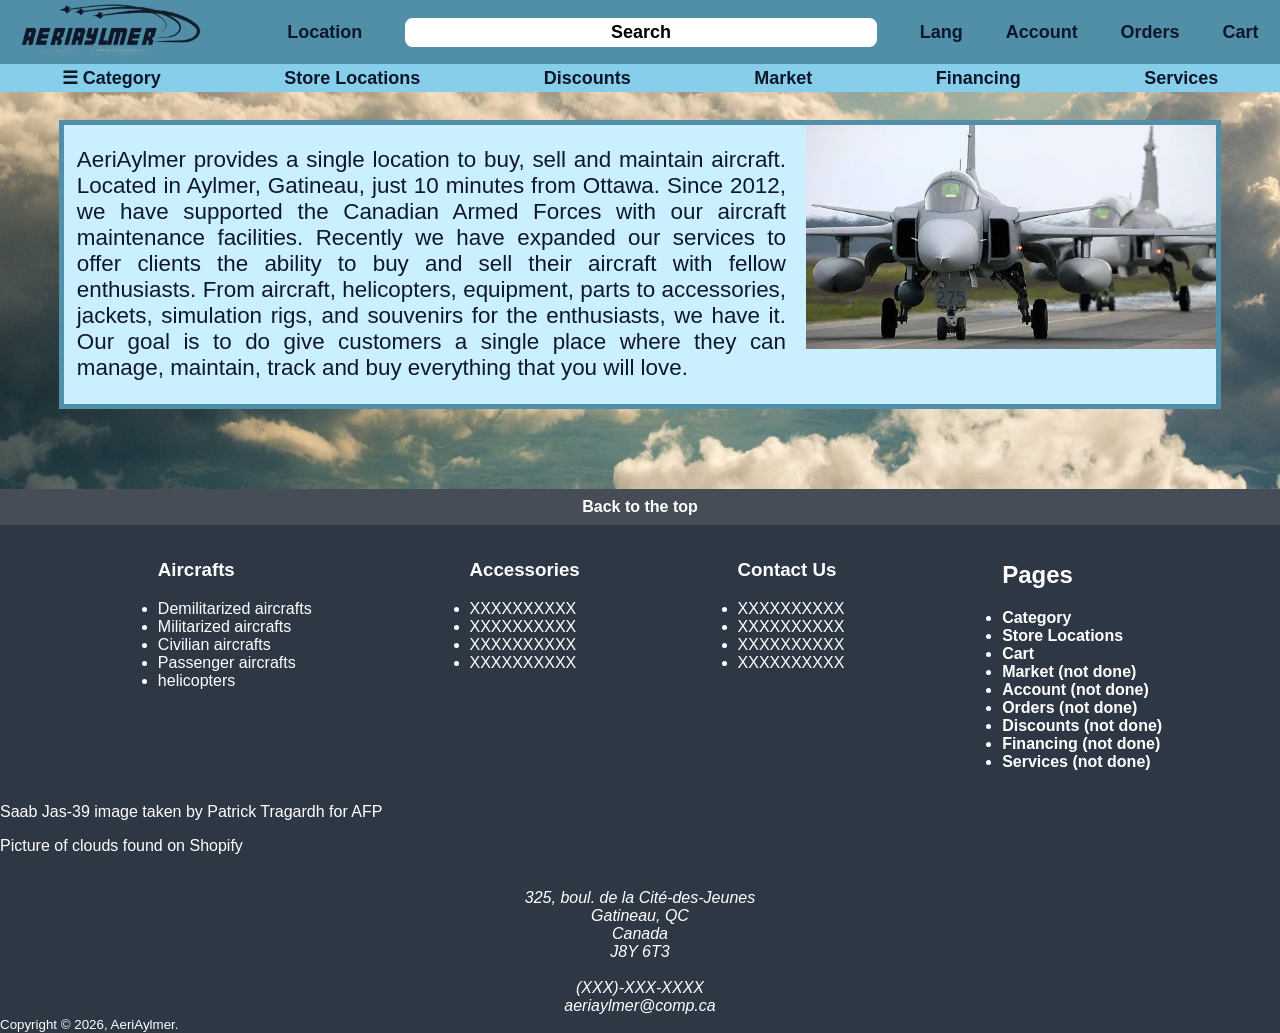
<file: docs/index.html>
<!DOCTYPE html>
<html lang="en">

<head>
    <meta charset="UTF-8">
    <meta name="viewport" content="width=device-width, initial-scale=1.0">
    <title>AeriAylmer</title>
    <link rel="stylesheet" href="./Styles/site.css">
    <link rel="stylesheet" href="./Styles/homeStyle.css">
    <link rel="icon" href="./Images/Favicon.png">
</head>

<body>
    <header>
        <!--Add industry standard cheveron down to each link-->
        <nav id="topHeader">
            <a href="./index.html" class="noMobileDisplay" class="topRow"><img id="logo"
                    src="./Images/LogoLowResNoBackground.png"></a>
            <a href="./index.html" class="topRow"><img id="smallLogo" src="./Images/Favicon.png"></a>
            <a class="noMobileDisplay">Location </a> <!--DropDown userInput or/and selector-->
            <a id="search">Search</a> <!--JavaScript?-->
            <a class="topRow" id="head1">Lang</a> <!--DropDown-->
            <a href="./account.html" class="topRow" id="head2">Account</a> <!--Dont do-->
            <a href="./orders.html" class="noMobileDisplay">Orders</a> <!--Dont do-->
            <a href="./cart.html" class="topRow" id="head3">Cart</a>
        </nav>
        <nav id="bottomHeader">
            <a href="./category.html" id="bottomHeaderStarter">☰
                Category</a><!--Pop up on the side of screen on desktop-->
            <a href="./storeLocations.html">Store Locations</a>
            <a href="./discounts.html" class="noMobileDisplay">Discounts</a> <!--Dont do yet-->
            <a href="./market.html" class="noMobileDisplay">Market</a> <!--Dont do yet-->
            <a href="./financing.html" class="noMobileDisplay">Financing</a> <!--Dont do yet-->
            <a href="./services.html">Services</a> <!--Dont do yet-->
        </nav>
    </header>
    <main>
        <!--View ScreenShot for future development-->
        <div><img id="static-image" src="./Images/cloudy-sky-from-above.jpg"></div>
        <span id="mainTop">
            <div class="textBox">
                <img id="textImage"
                    src="./Images/saab-jas-39-gripen-fighter-aircraft-taxi-out-for-start-during-the-nato-exercise-loyal-arrow.webp">
                <p>AeriAylmer provides a single location to buy, sell and maintain aircraft. Located in Aylmer,
                    Gatineau,
                    just
                    10 minutes from Ottawa. Since 2012, we have supported the Canadian
                    Armed Forces with our aircraft maintenance facilities. Recently we have expanded our services to
                    offer clients the ability to buy and sell their aircraft with fellow enthusiasts. From aircraft,
                    helicopters, equipment, parts to accessories,
                    jackets,
                    simulation rigs, and souvenirs for the enthusiasts, we have it. Our goal is to do give customers a
                    single
                    place where they can manage, maintain, track and buy everything that you will love.</p>
            </div>
        </span>
    </main>
    <footer>
        <div id="toTheTop"><a>Back to the top</a></div>
        <div id="lists">
            <ul id="list1">
                <h3>Aircrafts</h3>
                <li><a class="listedItem">Demilitarized aircrafts</a></li>
                <li><a class="listedItem">Militarized aircrafts</a></li>
                <li><a class="listedItem">Civilian aircrafts</a></li>
                <li><a class="listedItem">Passenger aircrafts</a></li>
                <li><a class="listedItem">helicopters</a></li>
            </ul>
            <ul id="list2">
                <h3>Accessories</h3> <!--Placeholder names-->
                <li><a class="listedItem">XXXXXXXXXX</a></li>
                <li><a class="listedItem">XXXXXXXXXX</a></li>
                <li><a class="listedItem">XXXXXXXXXX</a></li>
                <li><a class="listedItem">XXXXXXXXXX</a></li>
            </ul>
            <ul id="list3">
                <h3>Contact Us</h3>
                <li><a class="listedItem">XXXXXXXXXX</a></li>
                <li><a class="listedItem">XXXXXXXXXX</a></li>
                <li><a class="listedItem">XXXXXXXXXX</a></li>
                <li><a class="listedItem">XXXXXXXXXX</a></li>
            </ul>
            <ul>
                <h2>Pages</h2>
                <li><a href="./category.html">Category</a></li>
                <li><a href="./storeLocations.html">Store Locations</a></li>
                <li><a href="./cart.html">Cart</a></li>
                <li><a href="./market.html">Market (not done)</a></li>
                <li><a href="./account.html">Account (not done)</a></li>
                <li><a href="./orders.html">Orders (not done)</a></li>
                <li><a href="./discounts.html">Discounts (not done)</a></li>
                <li><a href="./financing.html">Financing (not done)</a></li>
                <li><a href="./services.html">Services (not done)</a></li>
            </ul>

        </div>
        <div>
            <p><a
                    href="https://www.gettyimages.ca/detail/news-photo/saab-jas-39-gripen-fighter-aircraft-taxi-out-for-start-news-photo/88392900">Saab
                    Jas-39 image taken by Patrick Tragardh for AFP</a></p>
            <p><a href="https://www.shopify.com/stock-photos/photos/cloudy-sky-from-above?c=sky">Picture of clouds found
                    on Shopify</a></p>
        </div>
        <div>
            <address>
                <br>325, boul. de la Cité-des-Jeunes
                <br>Gatineau, QC
                <br>Canada
                <br>J8Y 6T3
                <br><br><a class="infoFooter" href="tel:(XXX)-XXX-XXXX">(XXX)-XXX-XXXX</a>
                <br>
                <a class="infoFooter" href="mailto: aeriaylmer@comp.ca">aeriaylmer@comp.ca</a>
            </address>
            <small>Copyright &copy; 2026, AeriAylmer.</small>
        </div>
    </footer>
</body>

</html>
</file>
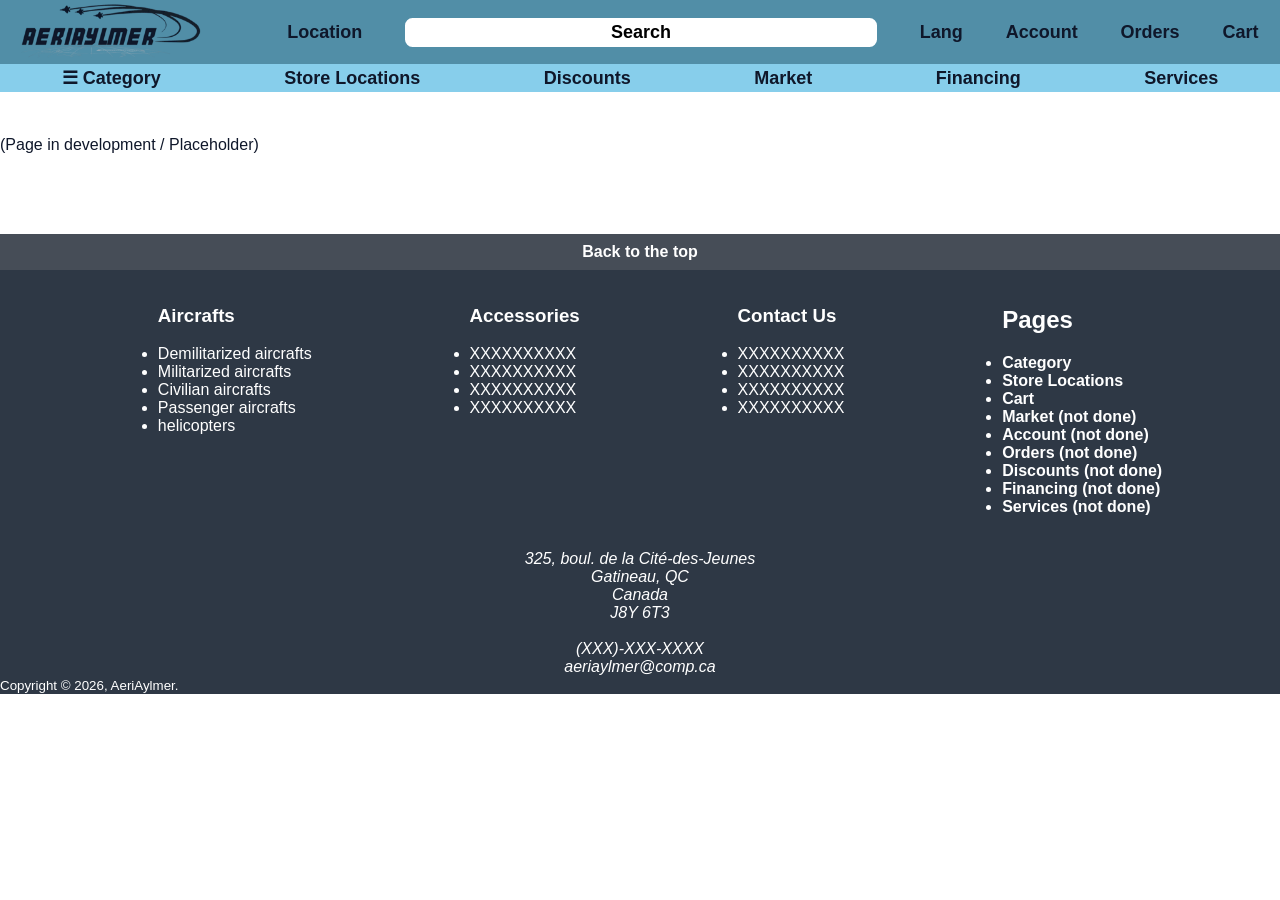
<file: docs/account.html>
<!DOCTYPE html>
<html lang="en">

<head>
    <meta charset="UTF-8">
    <meta name="viewport" content="width=device-width, initial-scale=1.0">
    <title>AeriAylmer</title>
    <link rel="stylesheet" href="./Styles/site.css">
    <link rel="icon" href="./Images/Favicon.png">
</head>

<body>
    <header>
        <!--Add industry standard cheveron down to each link-->
        <nav id="topHeader">
            <a href="./index.html" class="noMobileDisplay" class="topRow"><img id="logo" src="./Images/LogoLowResNoBackground.png"></a>
            <a href="./index.html" class="topRow"><img id="smallLogo" src="./Images/Favicon.png"></a>
            <a class="noMobileDisplay">Location </a> <!--DropDown userInput or/and selector-->
            <a id="search">Search</a> <!--JavaScript?-->
            <a class="topRow" id="head1">Lang</a> <!--DropDown-->
            <a href="./account.html" class="topRow" id="head2">Account</a> <!--Dont do-->
            <a href="./orders.html" class="noMobileDisplay">Orders</a> <!--Dont do-->
            <a href="./cart.html" class="topRow" id="head3">Cart</a>
        </nav>
        <nav id="bottomHeader">
            <a href="./category.html" id="bottomHeaderStarter">☰ Category</a><!--Pop up on the side of screen on desktop-->
            <a href="./storeLocations.html">Store Locations</a>
            <a href="./discounts.html" class="noMobileDisplay">Discounts</a> <!--Dont do yet-->
            <a href="./market.html" class="noMobileDisplay">Market</a> <!--Dont do yet-->
            <a href="./financing.html" class="noMobileDisplay">Financing</a> <!--Dont do yet-->
            <a href="./services.html">Services</a> <!--Dont do yet-->
        </nav>
    </header>
    <main>
        <p>(Page in development / Placeholder)</p> <!--When you click on Account when in mobile breakpoint make it drop a menu-->
    </main>
    <footer>
        <div id="toTheTop"><a>Back to the top</a></div>
        <div id="lists">
            <ul id="list1">
                <h3>Aircrafts</h3>
                <li><a class="listedItem">Demilitarized aircrafts</a></li>
                <li><a class="listedItem">Militarized aircrafts</a></li>
                <li><a class="listedItem">Civilian aircrafts</a></li>
                <li><a class="listedItem">Passenger aircrafts</a></li>
                <li><a class="listedItem">helicopters</a></li>
            </ul>
            <ul id="list2">
                <h3>Accessories</h3> <!--Placeholder names-->
                <li><a class="listedItem">XXXXXXXXXX</a></li>
                <li><a class="listedItem">XXXXXXXXXX</a></li>
                <li><a class="listedItem">XXXXXXXXXX</a></li>
                <li><a class="listedItem">XXXXXXXXXX</a></li>
            </ul>
            <ul id="list3">
                <h3>Contact Us</h3>
                <li><a class="listedItem">XXXXXXXXXX</a></li>
                <li><a class="listedItem">XXXXXXXXXX</a></li>
                <li><a class="listedItem">XXXXXXXXXX</a></li>
                <li><a class="listedItem">XXXXXXXXXX</a></li>
            </ul>
            <ul>
                <h2>Pages</h2>
                <li><a href="./category.html">Category</a></li>
                <li><a href="./storeLocations.html">Store Locations</a></li>
                <li><a href="./cart.html">Cart</a></li>
                <li><a href="./market.html">Market (not done)</a></li>
                <li><a href="./account.html">Account (not done)</a></li>
                <li><a href="./orders.html">Orders (not done)</a></li>
                <li><a href="./discounts.html">Discounts (not done)</a></li>
                <li><a href="./financing.html">Financing (not done)</a></li>
                <li><a href="./services.html">Services (not done)</a></li>
            </ul>
        </div>
        <div>
            <address>
                <br>325, boul. de la Cité-des-Jeunes
                <br>Gatineau, QC
                <br>Canada
                <br>J8Y 6T3
                <br><br><a class="infoFooter" href="tel:(XXX)-XXX-XXXX">(XXX)-XXX-XXXX</a>
                <br>
                <a class="infoFooter" href="mailto: aeriaylmer@comp.ca">aeriaylmer@comp.ca</a>
            </address>
            <small>Copyright &copy; 2026, AeriAylmer.</small>
        </div>
    </footer>
</body>

</html>
</file>
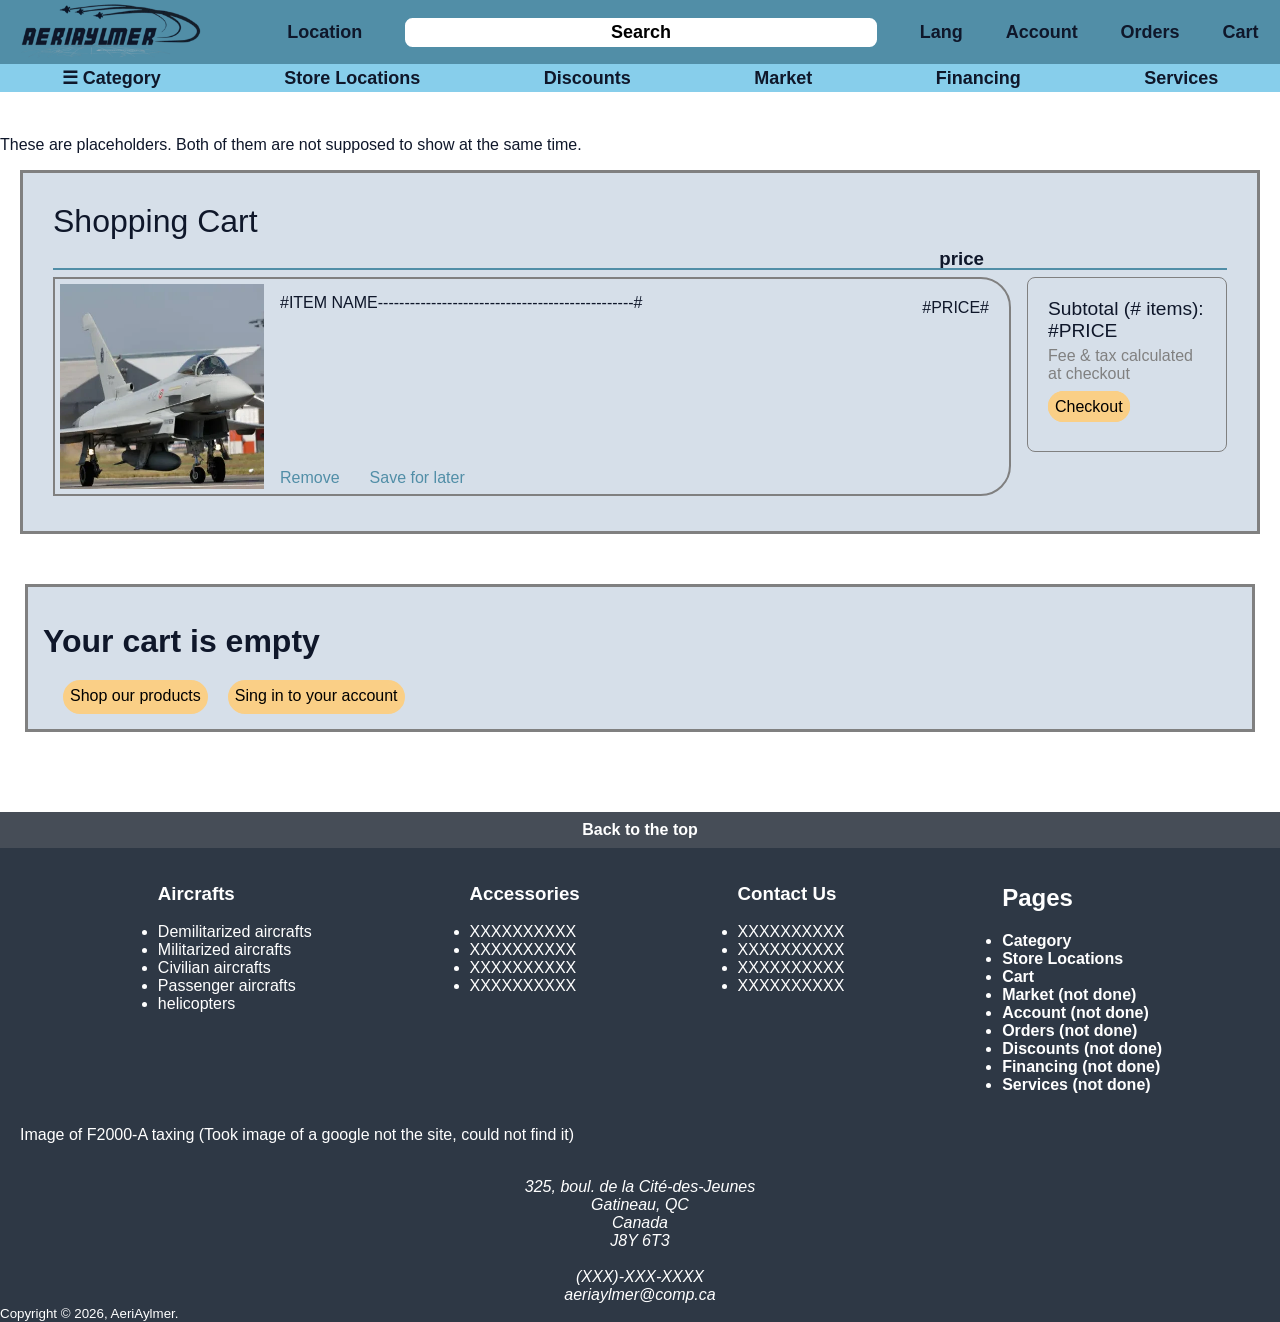
<file: docs/cart.html>
<!DOCTYPE html>
<html lang="en">

<head>
    <meta charset="UTF-8">
    <meta name="viewport" content="width=device-width, initial-scale=1.0">
    <title>AeriAylmer</title>
    <link rel="stylesheet" href="./Styles/site.css">
    <link rel="stylesheet" href="./Styles/cart.css">
    <link rel="icon" href="./Images/Favicon.png">
</head>

<body>
    <header>
        <!--Add industry standard cheveron down to each link-->
        <nav id="topHeader">
            <a href="./index.html" class="noMobileDisplay" class="topRow"><img id="logo"
                    src="./Images/LogoLowResNoBackground.png"></a>
            <a href="./index.html" class="topRow"><img id="smallLogo" src="./Images/Favicon.png"></a>
            <a class="noMobileDisplay">Location </a> <!--DropDown userInput or/and selector-->
            <a id="search">Search</a> <!--JavaScript?-->
            <a class="topRow" id="head1">Lang</a> <!--DropDown-->
            <a href="./account.html" class="topRow" id="head2">Account</a> <!--Dont do-->
            <a href="./orders.html" class="noMobileDisplay">Orders</a> <!--Dont do-->
            <a href="./cart.html" class="topRow" id="head3">Cart</a>
        </nav>
        <nav id="bottomHeader">
            <a href="./category.html" id="bottomHeaderStarter">☰
                Category</a><!--Pop up on the side of screen on desktop-->
            <a href="./storeLocations.html">Store Locations</a>
            <a href="./discounts.html" class="noMobileDisplay">Discounts</a> <!--Dont do yet-->
            <a href="./market.html" class="noMobileDisplay">Market</a> <!--Dont do yet-->
            <a href="./financing.html" class="noMobileDisplay">Financing</a> <!--Dont do yet-->
            <a href="./services.html">Services</a> <!--Dont do yet-->
        </nav>
    </header>
    <main>
        <p>These are placeholders. Both of them are not supposed to show at the same time.</p>
        <div class="block">
            <h1>Shopping Cart</h1>
            <h3>price</h3>
            <div class="separator"></div>
            <div class="checkout"><span>Subtotal (# items):</span> <span>#PRICE</span>
                <div><span>Fee & tax calculated at checkout</span></div>
                <div><a id="checkout">Checkout</a></div>
            </div>
            <wrapper class=".productwrap">
                <div class="productItem">
                    <span class="imageContainer">
                        <img src="./Images/italian-eurofighter-typhoon.webp">
                    </span>
                    <span class="itemDescription">#ITEM NAME------------------------------------------------# </span>
                    <span class="price">#PRICE#</span>
                    <nav class="actionButtons">
                        <a id="del">Remove</a>
                        <a id="save">Save for later</a>
                    </nav>
                    
                </div>
            </wrapper>


        </div>

        <div class="emptyblock">
            <h1>Your cart is empty</h1>
            <div id="emptyActionButtons">
                <a id="market" href="market.html">Shop our products</a><!--Send to product list page-->
                <a id="signIn" href="./account.html">Sing in to your account</a>
            </div>
        </div>

    </main>

    <footer>
        <div id="toTheTop"><a>Back to the top</a></div>
        <div id="lists">
            <ul id="list1">
                <h3>Aircrafts</h3>
                <li><a class="listedItem">Demilitarized aircrafts</a></li>
                <li><a class="listedItem">Militarized aircrafts</a></li>
                <li><a class="listedItem">Civilian aircrafts</a></li>
                <li><a class="listedItem">Passenger aircrafts</a></li>
                <li><a class="listedItem">helicopters</a></li>
            </ul>
            <ul id="list2">
                <h3>Accessories</h3> <!--Placeholder names-->
                <li><a class="listedItem">XXXXXXXXXX</a></li>
                <li><a class="listedItem">XXXXXXXXXX</a></li>
                <li><a class="listedItem">XXXXXXXXXX</a></li>
                <li><a class="listedItem">XXXXXXXXXX</a></li>
            </ul>
            <ul id="list3">
                <h3>Contact Us</h3>
                <li><a class="listedItem">XXXXXXXXXX</a></li>
                <li><a class="listedItem">XXXXXXXXXX</a></li>
                <li><a class="listedItem">XXXXXXXXXX</a></li>
                <li><a class="listedItem">XXXXXXXXXX</a></li>
            </ul>
            <ul>
                <h2>Pages</h2>
                <li><a href="./category.html">Category</a></li>
                <li><a href="./storeLocations.html">Store Locations</a></li>
                <li><a href="./cart.html">Cart</a></li>
                <li><a href="./market.html">Market (not done)</a></li>
                <li><a href="./account.html">Account (not done)</a></li>
                <li><a href="./orders.html">Orders (not done)</a></li>
                <li><a href="./discounts.html">Discounts (not done)</a></li>
                <li><a href="./financing.html">Financing (not done)</a></li>
                <li><a href="./services.html">Services (not done)</a></li>
            </ul>
        </div>
        <p><a
                href="https://www.gettyimages.co.uk/search/2/image?phrase=italian+eurofighter&tracked_gsrp_landing=https%3A%2F%2Fwww.gettyimages.co.uk%2Fphotos%2Fitalian-eurofighter">Image
                of F2000-A taxing (Took image of a google not the site, could not find it)</a></p>
        <div>
            <address>
                <br>325, boul. de la Cité-des-Jeunes
                <br>Gatineau, QC
                <br>Canada
                <br>J8Y 6T3
                <br><br><a class="infoFooter" href="tel:(XXX)-XXX-XXXX">(XXX)-XXX-XXXX</a>
                <br>
                <a class="infoFooter" href="mailto: aeriaylmer@comp.ca">aeriaylmer@comp.ca</a>
            </address>
            <small>Copyright &copy; 2026, AeriAylmer.</small>
        </div>
    </footer>
</body>

</html>
</file>
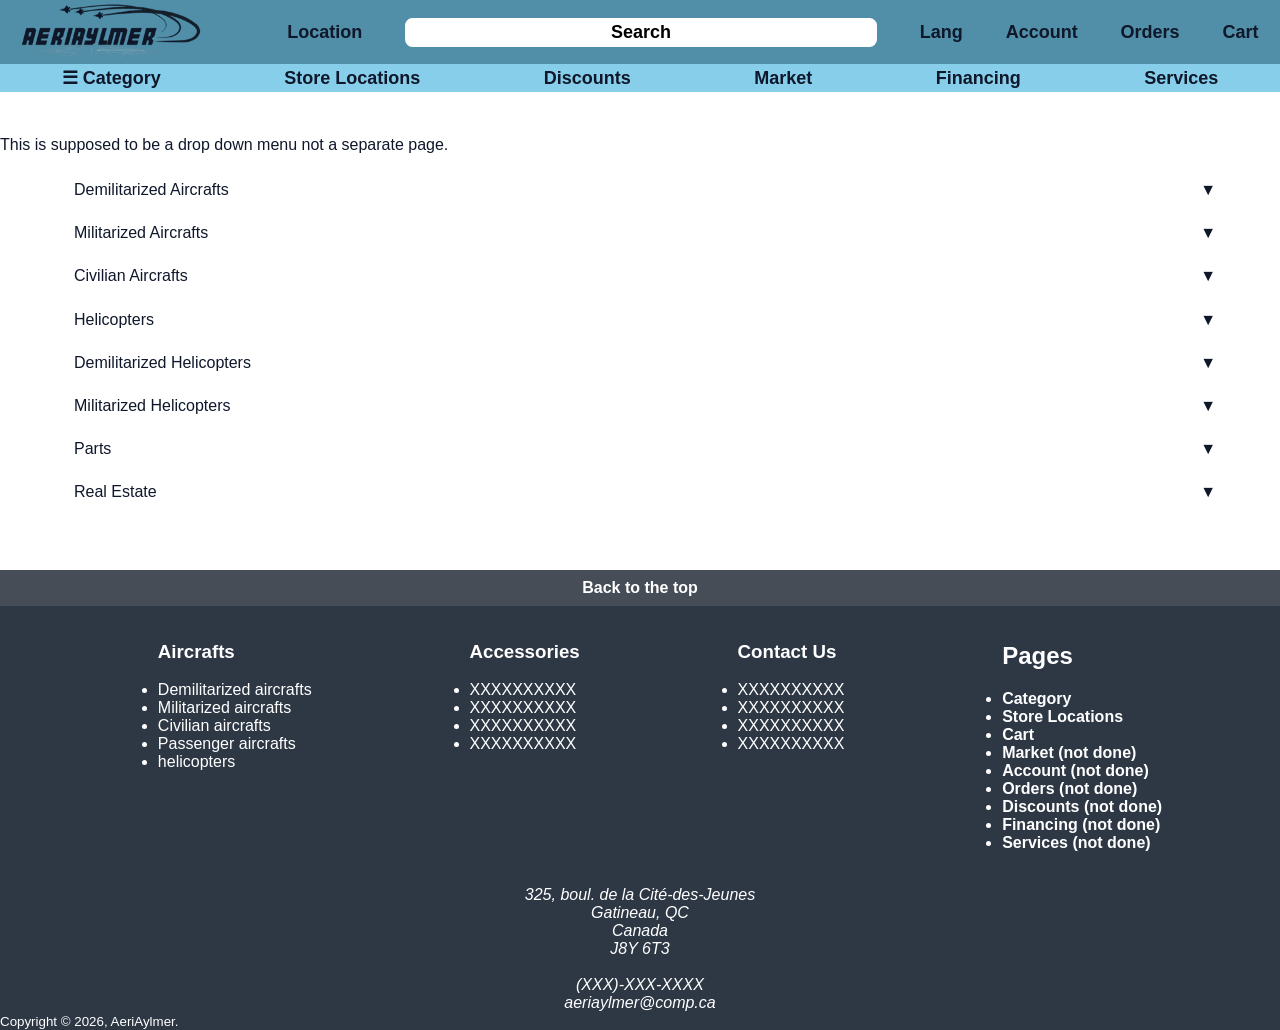
<file: docs/category.html>
<!DOCTYPE html>
<html lang="en">

<head>
    <meta charset="UTF-8">
    <meta name="viewport" content="width=device-width, initial-scale=1.0">
    <title>AeriAylmer</title>
    <link rel="stylesheet" href="./Styles/site.css">
    <link rel="stylesheet" href="./Styles/category.css">
    <link rel="icon" href="./Images/Favicon.png">
</head>

<body>
    <header>
        <!--Add industry standard cheveron down to each link-->
        <nav id="topHeader">
            <a href="./index.html" class="noMobileDisplay" class="topRow"><img id="logo"
                    src="./Images/LogoLowResNoBackground.png"></a>
            <a href="./index.html" class="topRow"><img id="smallLogo" src="./Images/Favicon.png"></a>
            <a class="noMobileDisplay">Location </a> <!--DropDown userInput or/and selector-->
            <a id="search">Search</a> <!--JavaScript?-->
            <a class="topRow" id="head1">Lang</a> <!--DropDown-->
            <a href="./account.html" class="topRow" id="head2">Account</a> <!--Dont do-->
            <a href="./orders.html" class="noMobileDisplay">Orders</a> <!--Dont do-->
            <a href="./cart.html" class="topRow" id="head3">Cart</a>
        </nav>
        <nav id="bottomHeader">
            <a href="./category.html" id="bottomHeaderStarter">☰
                Category</a><!--Pop up on the side of screen on desktop-->
            <a href="./storeLocations.html">Store Locations</a>
            <a href="./discounts.html" class="noMobileDisplay">Discounts</a> <!--Dont do yet-->
            <a href="./market.html" class="noMobileDisplay">Market</a> <!--Dont do yet-->
            <a href="./financing.html" class="noMobileDisplay">Financing</a> <!--Dont do yet-->
            <a href="./services.html">Services</a> <!--Dont do yet-->
        </nav>
    </header>
    <main>
        <p>This is supposed to be a drop down menu not a separate page.</p>
        <div class="list_boxer">
            <div><a>Demilitarized Aircrafts <span>▼</span></a></div>
            <div><a>Militarized Aircrafts <span>▼</span></a></div>
            <div><a>Civilian Aircrafts <span>▼</span></a></div>
            <!--Make these ▼ drop out of other listings ▲-->
            <!-- <li>Single-engine Piston</li>
            <li>Multi-engine Piston</li>
            <li>Turboprop</li>
            <li>Jet</li> -->

            <div><a>Helicopters <span>▼</span></a></div>
            <div><a>Demilitarized Helicopters <span>▼</span></a></div>
            <div><a>Militarized Helicopters <span>▼</span></a></div>

            <!--Make these ▼ drop out of other listings ▲ -->
            <!-- <li>Single Rotor</li>
            <li>Tandem Rotor</li>
            <li>Tilt Rotor</li>
            <li>Intermeshing Rotor</li>
            <li>Coaxial</li>
            <li>Compound</li> -->

            <div><a>Parts <span>▼</span></a></div>
            <div><a>Real Estate <span>▼</span></a></div>
        </div>
    </main>
    <footer>
        <div id="toTheTop"><a>Back to the top</a></div>
        <div id="lists">
            <ul id="list1">
                <h3>Aircrafts</h3>
                <li><a class="listedItem">Demilitarized aircrafts</a></li>
                <li><a class="listedItem">Militarized aircrafts</a></li>
                <li><a class="listedItem">Civilian aircrafts</a></li>
                <li><a class="listedItem">Passenger aircrafts</a></li>
                <li><a class="listedItem">helicopters</a></li>
            </ul>
            <ul id="list2">
                <h3>Accessories</h3> <!--Placeholder names-->
                <li><a class="listedItem">XXXXXXXXXX</a></li>
                <li><a class="listedItem">XXXXXXXXXX</a></li>
                <li><a class="listedItem">XXXXXXXXXX</a></li>
                <li><a class="listedItem">XXXXXXXXXX</a></li>
            </ul>
            <ul id="list3">
                <h3>Contact Us</h3>
                <li><a class="listedItem">XXXXXXXXXX</a></li>
                <li><a class="listedItem">XXXXXXXXXX</a></li>
                <li><a class="listedItem">XXXXXXXXXX</a></li>
                <li><a class="listedItem">XXXXXXXXXX</a></li>
            </ul>
            <ul>
                <h2>Pages</h2>
                <li><a href="./category.html">Category</a></li>
                <li><a href="./storeLocations.html">Store Locations</a></li>
                <li><a href="./cart.html">Cart</a></li>
                <li><a href="./market.html">Market (not done)</a></li>
                <li><a href="./account.html">Account (not done)</a></li>
                <li><a href="./orders.html">Orders (not done)</a></li>
                <li><a href="./discounts.html">Discounts (not done)</a></li>
                <li><a href="./financing.html">Financing (not done)</a></li>
                <li><a href="./services.html">Services (not done)</a></li>
            </ul>
        </div>
        <div>
            <address>
                <br>325, boul. de la Cité-des-Jeunes
                <br>Gatineau, QC
                <br>Canada
                <br>J8Y 6T3
                <br><br><a class="infoFooter" href="tel:(XXX)-XXX-XXXX">(XXX)-XXX-XXXX</a>
                <br>
                <a class="infoFooter" href="mailto: aeriaylmer@comp.ca">aeriaylmer@comp.ca</a>
            </address>
            <small>Copyright &copy; 2026, AeriAylmer.</small>
        </div>
    </footer>
</body>

</html>
</file>
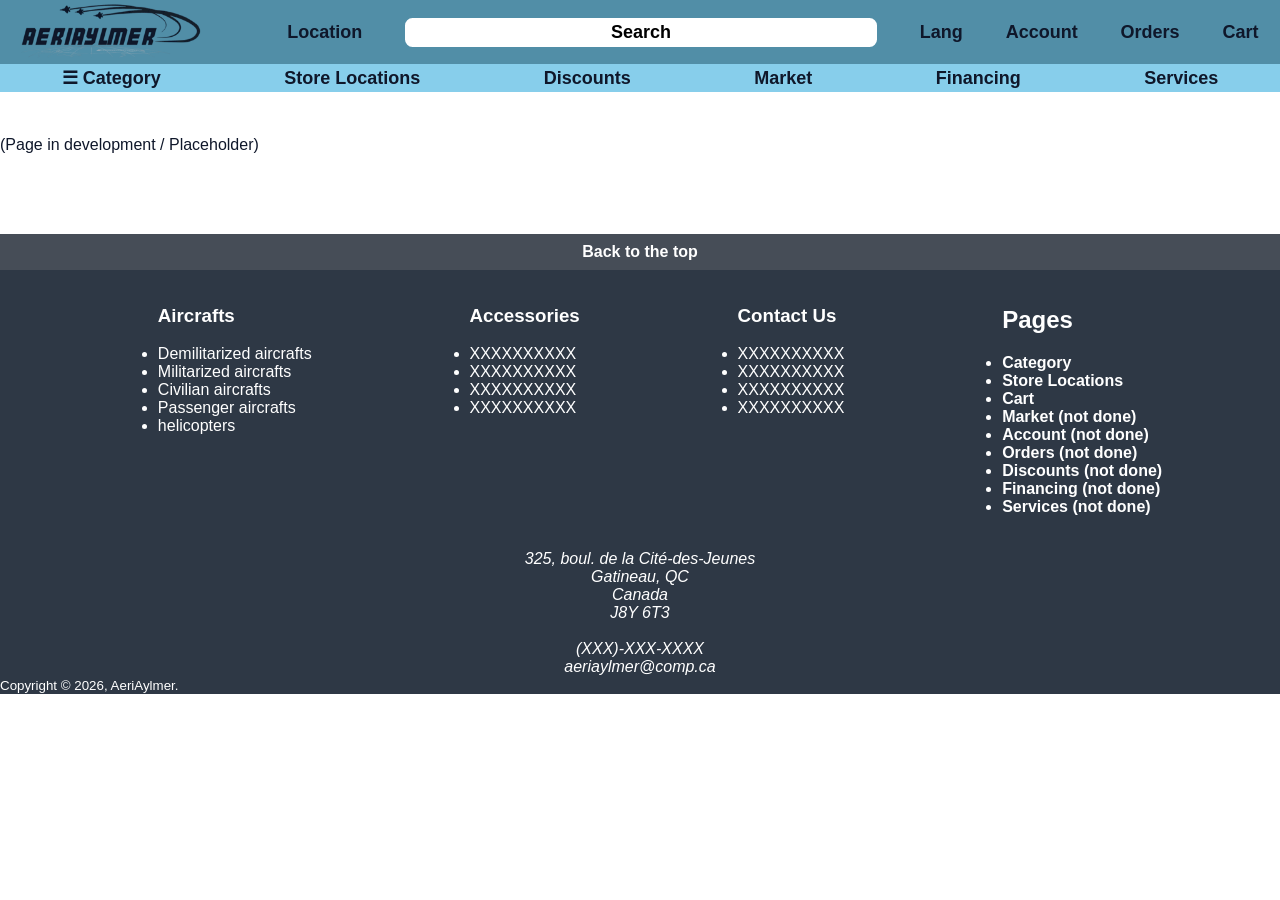
<file: docs/discounts.html>
<!DOCTYPE html>
<html lang="en">

<head>
    <meta charset="UTF-8">
    <meta name="viewport" content="width=device-width, initial-scale=1.0">
    <title>AeriAylmer</title>
    <link rel="stylesheet" href="./Styles/site.css">
    <link rel="icon" href="./Images/Favicon.png">
</head>

<body>
    <header>
        <!--Add industry standard cheveron down to each link-->
        <nav id="topHeader">
            <a href="./index.html" class="noMobileDisplay" class="topRow"><img id="logo" src="./Images/LogoLowResNoBackground.png"></a>
            <a href="./index.html" class="topRow"><img id="smallLogo" src="./Images/Favicon.png"></a>
            <a class="noMobileDisplay">Location </a> <!--DropDown userInput or/and selector-->
            <a id="search">Search</a> <!--JavaScript?-->
            <a class="topRow" id="head1">Lang</a> <!--DropDown-->
            <a href="./account.html" class="topRow" id="head2">Account</a> <!--Dont do-->
            <a href="./orders.html" class="noMobileDisplay">Orders</a> <!--Dont do-->
            <a href="./cart.html" class="topRow" id="head3">Cart</a>
        </nav>
        <nav id="bottomHeader">
            <a href="./category.html" id="bottomHeaderStarter">☰ Category</a><!--Pop up on the side of screen on desktop-->
            <a href="./storeLocations.html">Store Locations</a>
            <a href="./discounts.html" class="noMobileDisplay">Discounts</a> <!--Dont do yet-->
            <a href="./market.html" class="noMobileDisplay">Market</a> <!--Dont do yet-->
            <a href="./financing.html" class="noMobileDisplay">Financing</a> <!--Dont do yet-->
            <a href="./services.html">Services</a> <!--Dont do yet-->
        </nav>
    </header>
    <main>
        <p>(Page in development / Placeholder)</p>
    </main>
    <footer>
        <div id="toTheTop"><a>Back to the top</a></div>
        <div id="lists">
            <ul id="list1">
                <h3>Aircrafts</h3>
                <li><a class="listedItem">Demilitarized aircrafts</a></li>
                <li><a class="listedItem">Militarized aircrafts</a></li>
                <li><a class="listedItem">Civilian aircrafts</a></li>
                <li><a class="listedItem">Passenger aircrafts</a></li>
                <li><a class="listedItem">helicopters</a></li>
            </ul>
            <ul id="list2">
                <h3>Accessories</h3> <!--Placeholder names-->
                <li><a class="listedItem">XXXXXXXXXX</a></li>
                <li><a class="listedItem">XXXXXXXXXX</a></li>
                <li><a class="listedItem">XXXXXXXXXX</a></li>
                <li><a class="listedItem">XXXXXXXXXX</a></li>
            </ul>
            <ul id="list3">
                <h3>Contact Us</h3>
                <li><a class="listedItem">XXXXXXXXXX</a></li>
                <li><a class="listedItem">XXXXXXXXXX</a></li>
                <li><a class="listedItem">XXXXXXXXXX</a></li>
                <li><a class="listedItem">XXXXXXXXXX</a></li>
            </ul>
            <ul>
                <h2>Pages</h2>
                <li><a href="./category.html">Category</a></li>
                <li><a href="./storeLocations.html">Store Locations</a></li>
                <li><a href="./cart.html">Cart</a></li>
                <li><a href="./market.html">Market (not done)</a></li>
                <li><a href="./account.html">Account (not done)</a></li>
                <li><a href="./orders.html">Orders (not done)</a></li>
                <li><a href="./discounts.html">Discounts (not done)</a></li>
                <li><a href="./financing.html">Financing (not done)</a></li>
                <li><a href="./services.html">Services (not done)</a></li>
            </ul>
        </div>
        <div>
            <address>
                <br>325, boul. de la Cité-des-Jeunes
                <br>Gatineau, QC
                <br>Canada
                <br>J8Y 6T3
                <br><br><a class="infoFooter" href="tel:(XXX)-XXX-XXXX">(XXX)-XXX-XXXX</a>
                <br>
                <a class="infoFooter" href="mailto: aeriaylmer@comp.ca">aeriaylmer@comp.ca</a>
            </address>
            <small>Copyright &copy; 2026, AeriAylmer.</small>
        </div>
    </footer>
</body>

</html>
</file>
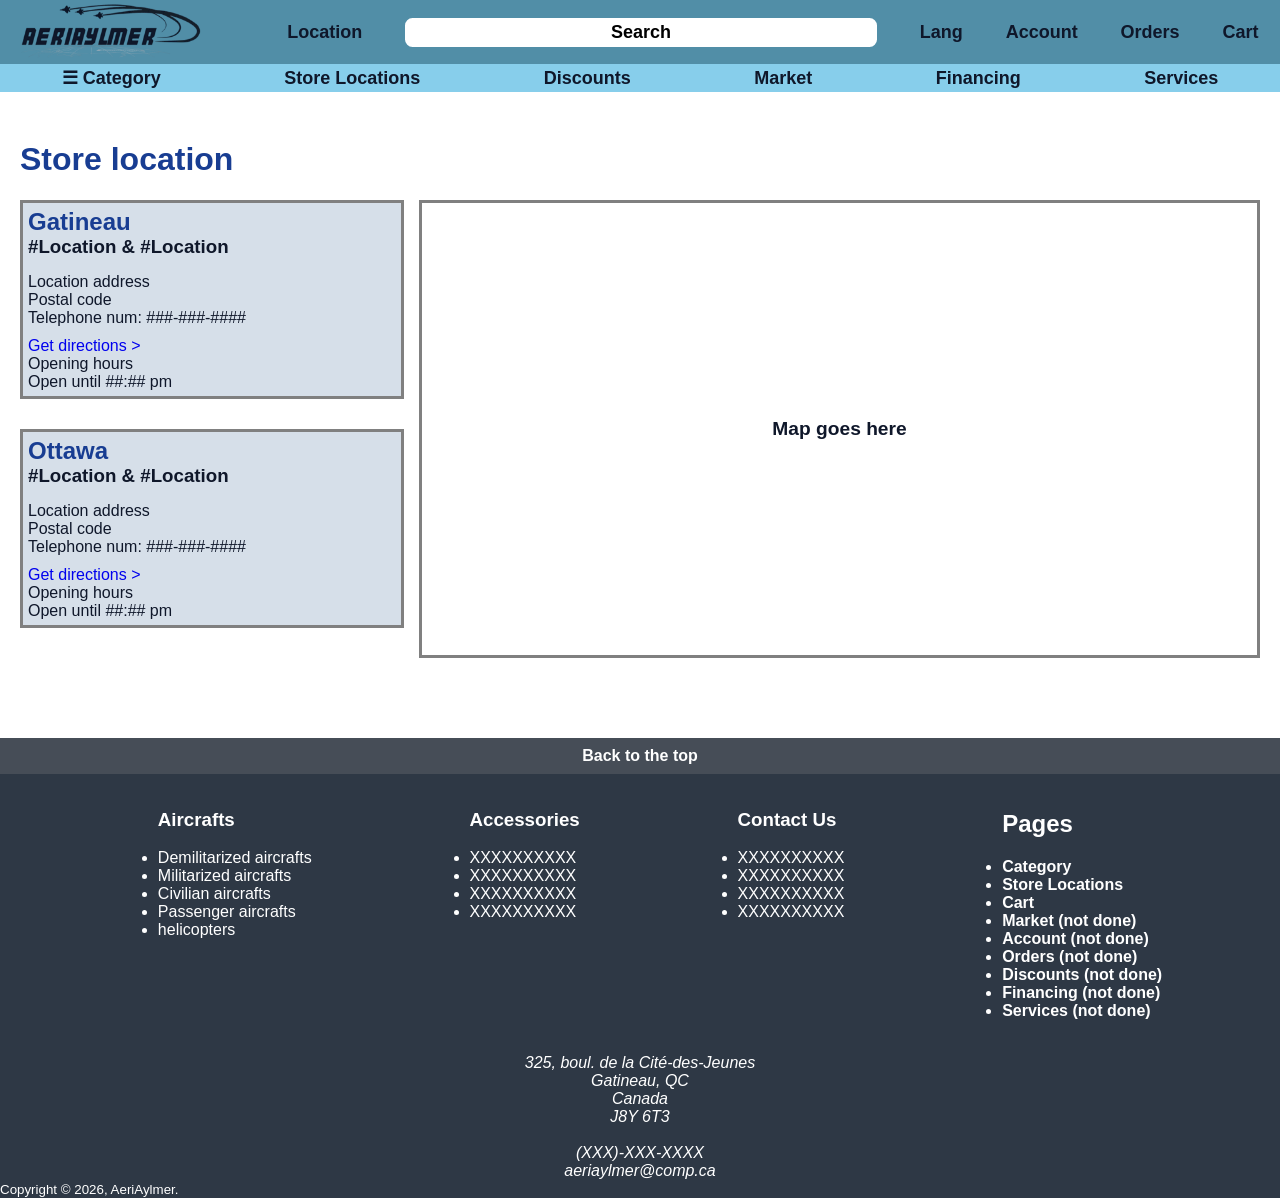
<file: docs/storeLocations.html>
<!DOCTYPE html>
<html lang="en">

<head>
    <meta charset="UTF-8">
    <meta name="viewport" content="width=device-width, initial-scale=1.0">
    <title>AeriAylmer</title>
    <link rel="stylesheet" href="./Styles/site.css">
    <link rel="stylesheet" href="./Styles/storeLocation.css">
    <link rel="icon" href="./Images/Favicon.png">
</head>

<body>
    <header>
        <!--Add industry standard cheveron down to each link-->
        <nav id="topHeader">
            <a href="./index.html" class="noMobileDisplay" class="topRow"><img id="logo"
                    src="./Images/LogoLowResNoBackground.png"></a>
            <a href="./index.html" class="topRow"><img id="smallLogo" src="./Images/Favicon.png"></a>
            <a class="noMobileDisplay">Location </a> <!--DropDown userInput or/and selector-->
            <a id="search">Search</a> <!--JavaScript?-->
            <a class="topRow" id="head1">Lang</a> <!--DropDown-->
            <a href="./account.html" class="topRow" id="head2">Account</a> <!--Dont do-->
            <a href="./orders.html" class="noMobileDisplay">Orders</a> <!--Dont do-->
            <a href="./cart.html" class="topRow" id="head3">Cart</a>
        </nav>
        <nav id="bottomHeader">
            <a href="./category.html" id="bottomHeaderStarter">☰
                Category</a><!--Pop up on the side of screen on desktop-->
            <a href="./storeLocations.html">Store Locations</a>
            <a href="./discounts.html" class="noMobileDisplay">Discounts</a> <!--Dont do yet-->
            <a href="./market.html" class="noMobileDisplay">Market</a> <!--Dont do yet-->
            <a href="./financing.html" class="noMobileDisplay">Financing</a> <!--Dont do yet-->
            <a href="./services.html">Services</a> <!--Dont do yet-->
        </nav>
    </header>
    <main>
        <h1>Store location</h1>
        <div class="separator"></div>
        <div class="location_container">
            <h2>Gatineau</h2>
            <div class="location_title">
                <h3>#Location & #Location</h3>
            </div>
            <div class="location_description">
                <div><span>Location address</span></div>
                <div><span>Postal code</span></div>
                <div><span>Telephone num: ###-###-####</span></div>
            </div>
            <div class="direction_text"><a class="direction_sender" href="https://www.google.com/maps"
                    target="_blank">Get directions ></a></div>
            <div class="opening_hours"><span>Opening hours</span>
                <div class="current_day_open"><span>Open until ##:## pm</span></div>
            </div>
        </div>
        <div class="location_container">
            <h2>Ottawa</h2>
            <div class="location_title">
                <h3>#Location & #Location</h3>
            </div>
            <div class="location_description">
                <div><span>Location address</span></div>
                <div><span>Postal code</span></div>
                <div><span>Telephone num: ###-###-####</span></div>
            </div>
            <div class="direction_text"><a class="direction_sender" href="https://www.google.com/maps"
                    target="_blank">Get directions ></a></div>
            <div class="opening_hours"><span>Opening hours</span>
                <div class="current_day_open"><span>Open until ##:## pm</span></div>
            </div>
        </div>
        <div id="mapShow">Map goes here</div>
    </main>

    <footer>
        <div id="toTheTop"><a>Back to the top</a></div>
        <div id="lists">
            <ul id="list1">
                <h3>Aircrafts</h3>
                <li><a class="listedItem">Demilitarized aircrafts</a></li>
                <li><a class="listedItem">Militarized aircrafts</a></li>
                <li><a class="listedItem">Civilian aircrafts</a></li>
                <li><a class="listedItem">Passenger aircrafts</a></li>
                <li><a class="listedItem">helicopters</a></li>
            </ul>
            <ul id="list2">
                <h3>Accessories</h3> <!--Placeholder names-->
                <li><a class="listedItem">XXXXXXXXXX</a></li>
                <li><a class="listedItem">XXXXXXXXXX</a></li>
                <li><a class="listedItem">XXXXXXXXXX</a></li>
                <li><a class="listedItem">XXXXXXXXXX</a></li>
            </ul>
            <ul id="list3">
                <h3>Contact Us</h3>
                <li><a class="listedItem">XXXXXXXXXX</a></li>
                <li><a class="listedItem">XXXXXXXXXX</a></li>
                <li><a class="listedItem">XXXXXXXXXX</a></li>
                <li><a class="listedItem">XXXXXXXXXX</a></li>
            </ul>
            <ul>
                <h2>Pages</h2>
                <li><a href="./category.html">Category</a></li>
                <li><a href="./storeLocations.html">Store Locations</a></li>
                <li><a href="./cart.html">Cart</a></li>
                <li><a href="./market.html">Market (not done)</a></li>
                <li><a href="./account.html">Account (not done)</a></li>
                <li><a href="./orders.html">Orders (not done)</a></li>
                <li><a href="./discounts.html">Discounts (not done)</a></li>
                <li><a href="./financing.html">Financing (not done)</a></li>
                <li><a href="./services.html">Services (not done)</a></li>
            </ul>
        </div>
        <div>
            <address>
                <br>325, boul. de la Cité-des-Jeunes
                <br>Gatineau, QC
                <br>Canada
                <br>J8Y 6T3
                <br><br><a class="infoFooter" href="tel:(XXX)-XXX-XXXX">(XXX)-XXX-XXXX</a>
                <br>
                <a class="infoFooter" href="mailto: aeriaylmer@comp.ca">aeriaylmer@comp.ca</a>
            </address>
            <small>Copyright &copy; 2026, AeriAylmer.</small>
        </div>
    </footer>
</body>

</html>
</file>
<file: docs/Styles/site.css>
:root {
    --MainTextColor: #0f172a;
    --TopHeaderBackground: #518ea7;
    --BottomHeaderBackground: #87ceeb;
    --WebWhite: white;
    --FooterColor: #2e3845;
}

html {
    background-color: var(--WebWhite);
    color: var(--MainTextColor);
    font-family: Arial, Helvetica, sans-serif;
}

body {
    margin: 0;
}

a:hover {
    text-decoration: underline;
}

header {
    position: fixed;
    top: 0;
    left: 0;
    right: 0;
    background-color: var(--BottomHeaderBackground);
    display: grid;
    grid-template-rows: 70% 30%;
    font-size: large;

    nav {
        display: flex;
        justify-content: space-around;
        align-items: center;
        flex-grow: 1;

        a {
            text-decoration: none;
            color: var(--MainTextColor);
            font-weight: bolder;
        }
    }

    #topHeader {
        background-color: var(--TopHeaderBackground);
        padding-block: 4px;
        grid-row: 1/2;

        #logo {
            padding-top: 2px;
            height: 55px;
            width: auto;
        }
    }

    #smallLogo {
        display: none;
    }

    #search {
        border: var(--WebWhite) solid 2px;
        background: var(--WebWhite);
        color: black;
        padding: 2px 10px;
        width: 35%;
        border-radius: 0.2cm;
        text-align: center;
    }

    #bottomHeader {
        grid-row: 2/3;
        justify-content: left;
        justify-content: space-around;
        text-decoration: none;
        font-weight: 500;
    }
}

/* Find a way to position text below header, Fixed position allows main to take up text area of the header. */
main {
    padding-top: 40px;
    color: var(--MainTextColor);
    margin-top: 5em;
}

footer {
    color: var(--WebWhite);
    background-color: var(--FooterColor);
    margin-top: 5em;

    #toTheTop {
        background-color: #464d57;
        text-align: center;
        padding-block: 0.7%;
        font-size: medium;
        font-weight: 600;
    }

    a {
        text-decoration: none;
        color: var(--WebWhite);
    }

    #lists {
        display: flex;
        flex-wrap: wrap;
        justify-content: space-evenly;

        .listedItem {
            font-weight: lighter;
        }

        ul {
            font-weight: bolder;
        }

    }

    .infoFooter {
        color: var(--WebWhite);
    }

    address {
        text-align: center;
        color: var(--WebWhite);
    }
}

@media (max-width: 768px) {

    .noMobileDisplay {
        display: none;
    }

    header {
        #topHeader {
            display: grid;
            grid-template-columns: 60px repeat(3, 1fr);
            grid-template-rows: 40px 30px;
            justify-items: center;
            align-items: center;

            a #smallLogo {
                display: inline;
                height: 50px;
                width: auto;
                grid-column: 1/2;
                grid-row: 1/3;
                position: relative;
                top: 12px;
            }

            #search {
                grid-column: 2 / 5;
                grid-row: 2/3;
                justify-self: center;
                width: calc(100% - 40px);
                margin-bottom: 8px;
            }

            #head1 {
                grid-column: 2/3;
                grid-row: 1/2;
            }

            #head2 {
                grid-column: 3/4;
                grid-row: 1/2;
            }

            #head3 {
                grid-column: 4/5;
                grid-row: 1/2;

            }
        }

        #bottomHeader {
            padding-block: 7px;
        }

        footer {
            #lists {
                display: flex;
                flex-wrap: wrap;

            }
        }
    }
}
</file>
<file: docs/Styles/homeStyle.css>
#static-image {
     position: absolute;
     top: 0;
     z-index: -99;
     height: 800px;
     width: 100vw;
 }

 #mainTop {
     display: flex;
     justify-content: center;

     .textBox {
         border: #518ea7 solid 5px;
         background-color: #caf0ff;
         align-content: space-around;
         width: 90%;

         p {
             font-size: 140%;
             text-align: justify;
             padding-inline: 1vw;
             color: #0f172a;
         }
     }

     #textImage {
         float: right;
         width: 410px;
         padding-left: 20px;
     }
 }

 @media (max-width: 768px) {
     #mainTop {
         & .textBox {
             display: grid;
             grid-template-rows: auto 1fr;
             grid-template-columns: 100%;
             justify-content: center;

             p {
                 padding-inline: 20px;
                 text-align: left;
                 font-size: 1.3em;
             }

             #textImage {
                 float: none;
                 padding: 0;
                 grid-row: 1/2;
                 width: 100%;
             }
         }
     }
 }
</file>
<file: docs/Styles/cart.css>
:root {
    --MainBlue: #518ea7;
}

.block {
    display: grid;
    grid-template-columns: 1fr 200px;
    grid-template-rows: 15% 10% auto;
    column-gap: 20px;
    border: solid 3px gray;
    margin-inline: 20px;
    padding: 30px;
    background-color: #d6dfe9;

    h1 {
        grid-row: 1/2;
        grid-column: 1/3;
        margin-block: 0;
        font-weight: 400;
    }

    h3 {
        grid-row: 2/3;
        grid-column: 1/2;
        text-align: right;
        margin-block: 0;
        padding-right: 1.8vw;
    }

    /*Shopping cart CSS*/
    .separator {
        grid-row: 2/3;
        grid-column: 1/3;
        width: 100%;
        height: 2px;
        background: var(--MainBlue);
        margin: 20px 0;
    }

    .productItem {
        grid-column: 1/2;
        grid-row: 3/4;

        width: 100%;
        border: solid gray 2px;
        border-top-right-radius: 0.8cm;
        border-bottom-right-radius: 0.8cm;

        display: grid;
        grid-template-columns: 215px auto 120px;
        column-gap: 10px;
        grid-template-rows: 190px 25px;

        .imageContainer {
            grid-row: 1/3;
            width: 95%;
            height: 95%;
            padding: 5px;

            img {
                width: 100%;
                height: 100%;
            }
        }

        .itemDescription {
            margin-top: 15px;
            grid-row: 1/2;
        }

        .actionButtons {
            grid-row: 2/3;
            grid-column: 2/4;
            display: flex;
            flex-wrap: nowrap;

            a {
                margin-right: 30px;
                color: var(--MainBlue);
            }
        }

        .price {
            padding-top: 20px;
            padding-right: 20px;
            text-align: right;
        }

    }
}

footer p a {
    padding-inline-start: 20px;
}

.checkout {
    grid-column: 2/3;
    grid-row: 3/4;
    align-self: start;

    border: 1px solid gray;
    border-radius: 8px;
    padding: 20px;

    font-size: 1.2em;
    width: auto;

    div {
        color: gray;
        margin-top: 5px;
        margin-bottom: 15px;
        font-size: medium;
    }

    #checkout {
        border: #facf86 solid;
        background-color: #facf86;
        border-radius: 1cm;
        padding: 4px;
        text-decoration: none;
        color: #000000;
    }
}

/*Ask taz  
@container card (min-width: 500px) {
    .productItem {
        display: grid;
        grid-template-columns: 215px;
        grid-template-rows: 190px 25px;
    }
} */

@media (max-width: 768px) {

    main .block {
        display: grid;
        grid-template-columns: auto;
        grid-template-rows: auto auto auto auto;

        h1 {
            grid-row: 1/2;
            grid-column: 1;
        }

        h3 {
            grid-row: 2/3;
            grid-column: 1;
        }

        /*Shopping cart CSS*/
        .separator {
            grid-row: 2/3;
            grid-column: 1;

        }

        .productwrap {
            container-type: inline-size;
            container-name: card;
        }

        .productItem {
            grid-column: 1;
            grid-row: 4/5;

            width: 100%;

            display: grid;
            grid-template-columns: 215px auto auto;
            grid-template-rows: 190px 25px;
            column-gap: 10px;

            .itemDescription {
                margin-top: 15px;
                grid-row: 1/2;
            }

            .actionButtons {
                grid-row: 2/3;
                grid-column: 2/4;
                display: flex;
                flex-wrap: nowrap;

                a {
                    margin-right: 30px;
                    color: var(--MainBlue);
                }
            }

            .price {
                padding-top: 20px;
                padding-right: 20px;
                text-align: right;
            }
        }

        .checkout {
            grid-column: 1;
            grid-row: 3/4;
            margin-bottom: 20px;
        }
    }


}

@media (max-width: 565px) {
    main .block .productItem {
        display: grid;
        grid-template-columns: 215px auto;
        grid-template-rows: 160px 25px auto;

        .itemDescription {
            grid-row: 1/2;
        }

        .imageContainer {
            grid-row: 1/4;
        }

        .actionButtons {
            grid-row: 3/4;
            grid-column: 2/3;
        }

        .price {
            grid-row: 2/3;
            padding-top: 0;
            padding-right: 30px;
        }
    }
}

@media (max-width: 470px) {

    h3 {
        display: none;
    }

    main .block .productItem {
        display: grid;
        grid-template-columns: 90%;
        grid-template-rows: 200px 60px 30px auto;
        justify-content: center;
        border-radius: 0.8cm;

        .imageContainer {
            grid-row: 1/2;
            grid-column: 1/2;
            align-content: center;
            display: flex;
            justify-content: center;

            img {
                width: 190px;
                border-radius: 1cm;
                
            }
        }

        .itemDescription {
            grid-row: 2/3;
            grid-column: 1/2;
        }

        .actionButtons {
            grid-row: 4/5;
            grid-column: 1/2;
        }

        .price {
            grid-row: 3/4;
            padding-top: 0;
            padding-right: 30px;
        }
    }
}

/* Empty Cart CSS ——————————————————————————————————————————————————————————————————————————*/

.emptyblock {
    padding: 15px;
    margin-top: 50px;
    display: grid;
    grid-template-rows: 70% auto;
    border: gray solid;
    margin-inline: 25px;
    background-color: #d6dfe9;

    h1 {
        grid-row: 1/2;
    }

    div {
        grid-row: 2/3;
        display: flex;
        flex-wrap: nowrap;

        a {
            border: #facf86 solid;
            background-color: #facf86;
            border-radius: 1cm;
            padding: 4px;
            text-decoration: none;
            color: #000000;
        }

        #signIn {
            /*If the user isn't signed in do not display*/
        }

        #market {
            margin-inline: 20px;
        }
    }
}

@media (max-width: 470px) {
    #emptyActionButtons {
        display: grid;
        grid-template-columns: 50% 50%;

        #market {
            grid-column: 1/2;
            padding-right: 0;
        }
    }

}
</file>
<file: docs/Styles/category.css>
main {

    .list_boxer {
        display: grid;
        grid-template-columns: 90%;
        grid-template-rows: repeat(8, 40px);
        justify-content: center;
        gap: 1%;

        div {
            display: flex;
            align-items: center;
            padding-left: 10px;

            &:hover {
                background-color: #d6dfe9;
            }

            a {
                width: 100%;
                display: flex;
                justify-content: right;
                align-items: center;
            }

            span {
                margin-left: auto;
            }
        }
    }
}
</file>
<file: docs/Styles/storeLocation.css>
main {
    margin-inline: 20px;

    display: grid;
    grid-template-columns: 30vw auto;

    h1 {
        color: #183d92;
    }

    .location_container {
        grid-column: 1/2;
        display: grid;
        margin-bottom: 30px;
        border: solid gray;
        background-color: #d6dfe9;
        padding: 5px;

        h2 {
            color: #183d92;
            margin: 0;
        }

        .location_title {
            h3 {
                margin: 0;
                margin-bottom: 15px;
            }
        }

        .location_description {
            margin-bottom: 10px
        }

        .direction_text {
            .direction_sender {
                text-decoration: none;

                &:hover {
                    text-decoration: underline;
                }

                &:visited {
                    color: #183d92;
                }
            }
        }

        .opening_hours {
            .current_day_open {}
        }

    }

    #mapShow {
        grid-column: 2/3;
        grid-row: 2/4;
        border: solid gray;
        display: flex;
        justify-content: center;
        align-items: center;
        margin-left: 15px;
        font-size: larger;
        font-weight: bold;
    }

    .separator {
        display: none;
    }
}

@media (max-width: 768px) {
    main {
        display: grid;
        grid-template-columns: auto;
        grid-template-rows: 60px 50vw auto auto;

        h1 {
            grid-row: 1/2;
            grid-column: 1;
        }

        #mapShow {
            grid-column: 1;
            grid-row: 2/3;
            margin-left: 0px;
            margin-bottom: 20px;
        }
    }

    .location_container:nth-of-type(1) {
        grid-column: 1;
        grid-row: 4/5;
    }

    .location_container:nth-of-type(2) {
        grid-column: 1;
        grid-row: 3/4;
    }
}
</file>
